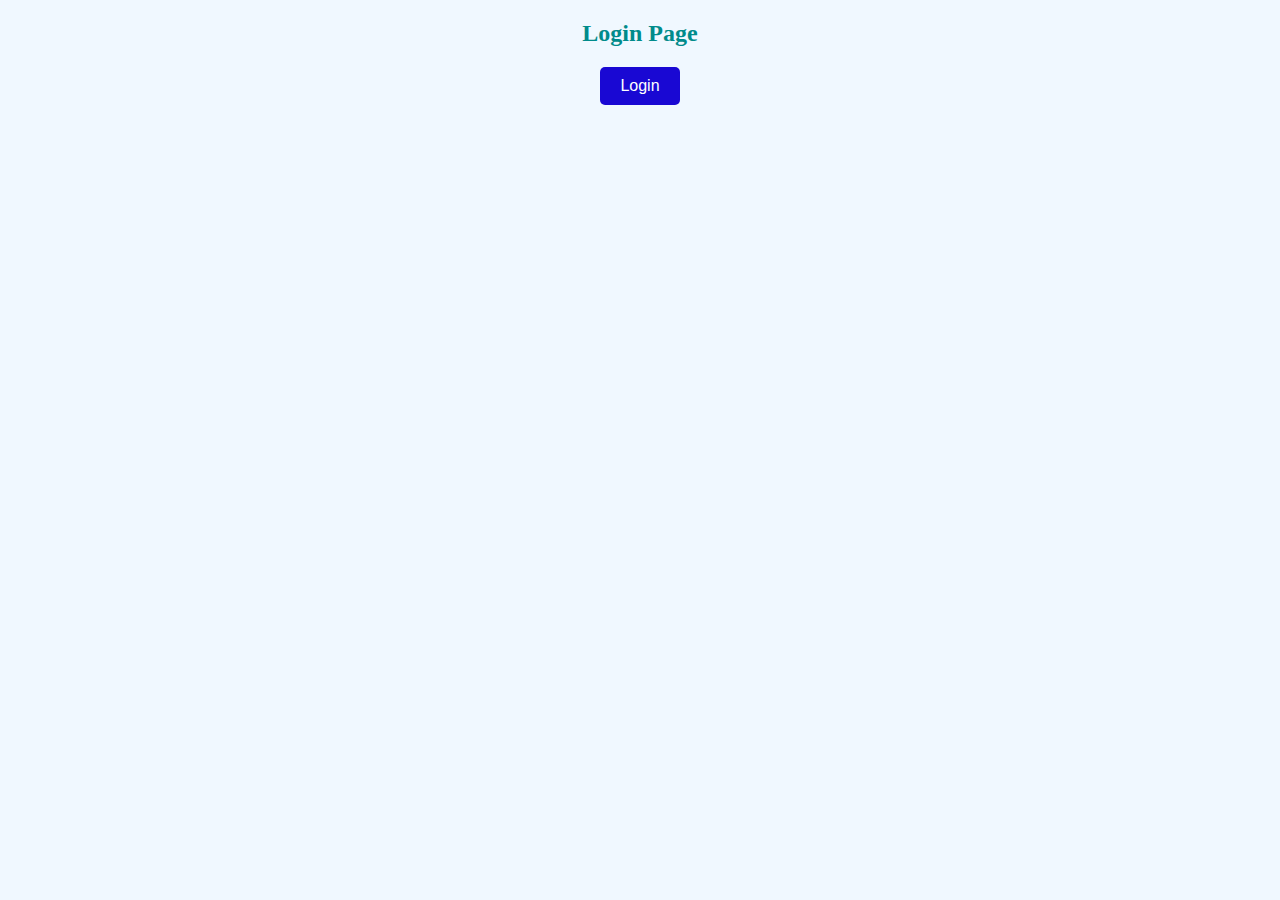
<file: q3/index.html>
<!DOCTYPE html>
<html lang="en">
<head>
    <meta charset="UTF-8">
    <meta name="viewport" content="width=device-width, initial-scale=1.0">
    <link rel="stylesheet" href="style.css" />
    <title>Document</title>
</head>
<body>
    <h2>Login Page</h2>
    <button id="loginBtn">Login</button>
    <p id="message"></p>

    <script src="script.js"></script>
</body>
</html>
</file>
<file: q3/style.css>
body{
    font-family:'Times New Roman', Times, serif;
    text-align: center;
    padding: 50 px;
    background-color: aliceblue;
}

h2{
    color: darkcyan;
}

button{
    padding: 10px 20px;
    font-size: 16px;
    background-color: rgb(25, 8, 211);
    color: white;
    border: none;
    border-radius: 5px;
    cursor: pointer;
}
button:hover{
    background-color: rgb(145, 136, 235);
    color: white;
}

#messsage{
    margin-top: 20px;
    font-size: 18px;
    color: darkred;
}
</file>
